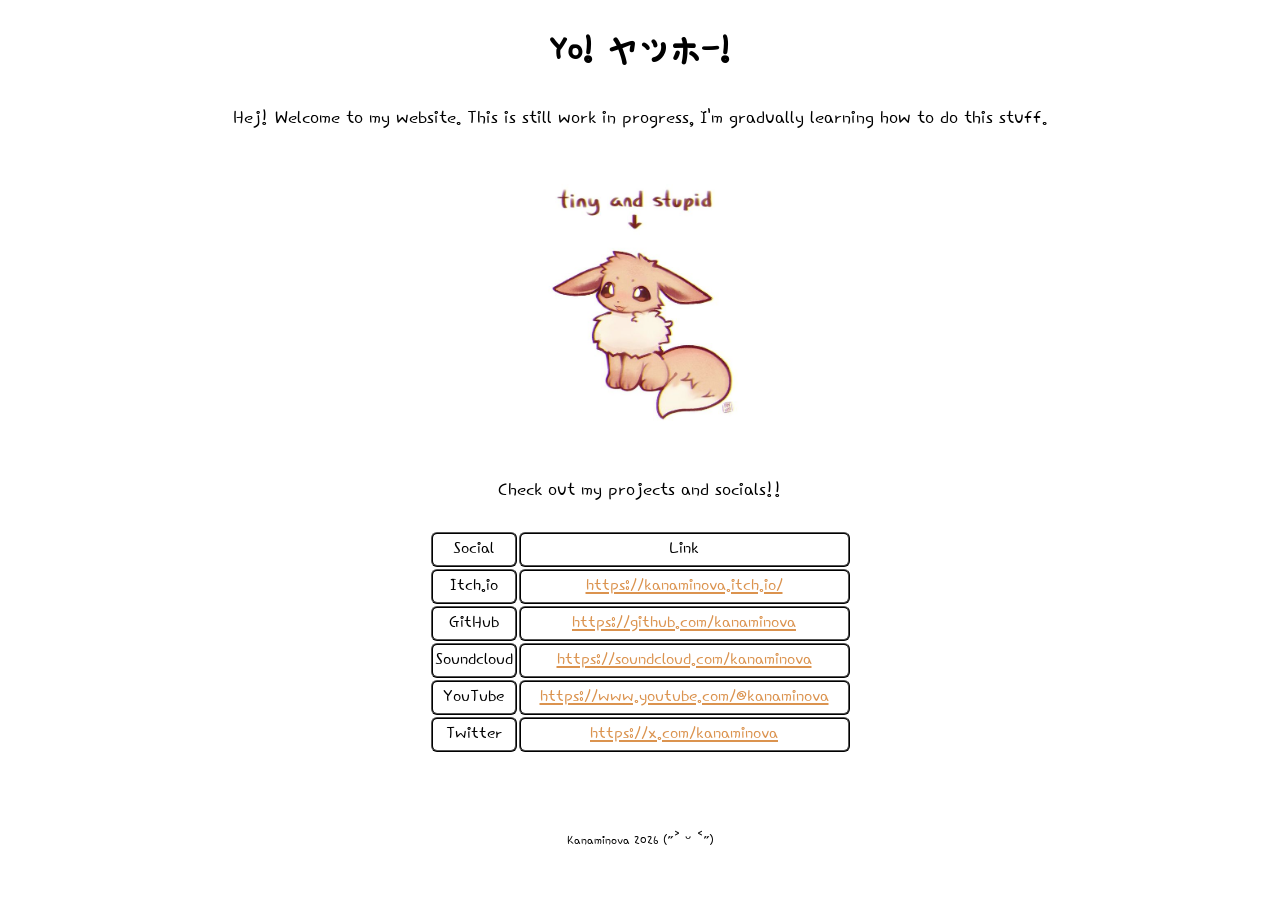
<file: index.html>
<!DOCTYPE html>
<html lang="en-US">
<head>
<link rel="preconnect" href="https://fonts.googleapis.com">
<link rel="preconnect" href="https://fonts.gstatic.com" crossorigin>
<link href="https://fonts.googleapis.com/css2?family=Hi+Melody&display=swap" rel="stylesheet">
<meta name="viewport" content="width=device-width, initial-scale=1.0">
<link rel="stylesheet" href="styles.css">
<title>Kanaminova!</title>
<link rel="icon" type="image/x-icon" href="favicon.ico">
</head>
<body>
<h1>Yo! ヤッホ-!</h1>
<p1>Hej! Welcome to my website. This is still work in progress, I'm gradually learning how to do this stuff.</p1>
<br>
<img src="eevee.jpg" width="300" height="300" alt="Image missing, sorry! x_X">
<p>Check out my projects and socials!!</p>
<nav>
<table>
<tr>
<td>Social</td>
<td>Link</td>
</tr>
<tr>
<td style="width: 80px;">Itch.io</td>
<td style="width: 325px;"><a href="https://kanaminova.itch.io/" target="_blank">https://kanaminova.itch.io/</a></td>
</tr>
<tr>
<td style="width: 80px;">GitHub</td>
<td style="width: 325px;"><a href="https://github.com/kanaminova" target="_blank">https://github.com/kanaminova</a></td>
</tr>
<tr>
<td style="width: 80px;">Soundcloud</td>
<td style="width: 325px;"><a href="https://soundcloud.com/kanaminova" target="_blank">https://soundcloud.com/kanaminova</a></td>
</tr>
<tr>
<td style="width: 80px;">YouTube</td>
<td style="width: 325px;"><a href="https://www.youtube.com/@kanaminova" target="_blank">https://www.youtube.com/@kanaminova</a></td>
</tr>
<tr>
<td style="width: 80px;">Twitter</td>
<td style="width: 325px;"><a href="https://x.com/kanaminova" target="_blank">https://x.com/kanaminova</a></td>
</tr>
</table>
</nav>
<footer>Kanaminova 2026 (˶˃ ᵕ ˂˶)</footer>	
</body>
</html>
</file>
<file: styles.css>
th, td {
border: 2px solid black;
border-radius: 6px;
border-style: ridge;
height: 25px;
font-family: "Hi Melody", sans-serif;
font-size: 140%;
text-align: center;}

h1 {
font-family: "Hi Melody", sans-serif;
font-size: 250%;
display: flex;
justify-content: center;
align-items: center;}


p1, p {
font-family: "Hi Melody", sans-serif;
font-size: 150%;
display: flex;
justify-content: center;
align-items: center;
text-align: center;}

footer {
font-family: "Hi Melody", sans-serif;
display: flex;
justify-content: center;
align-items: center;
text-align: center;
margin-top: 6%;
align-self: flex-end;
}


table {
display: flex;
justify-content: center;
align-items: center;
}

img {
display: block;
margin-left: auto; 
margin-right: auto;
}

input {
font-family: "Hi Melody", sans-serif;}

a {
font-family: "Hi Melody", sans-serif;
color:rgb(219, 147, 79);}
</file>
